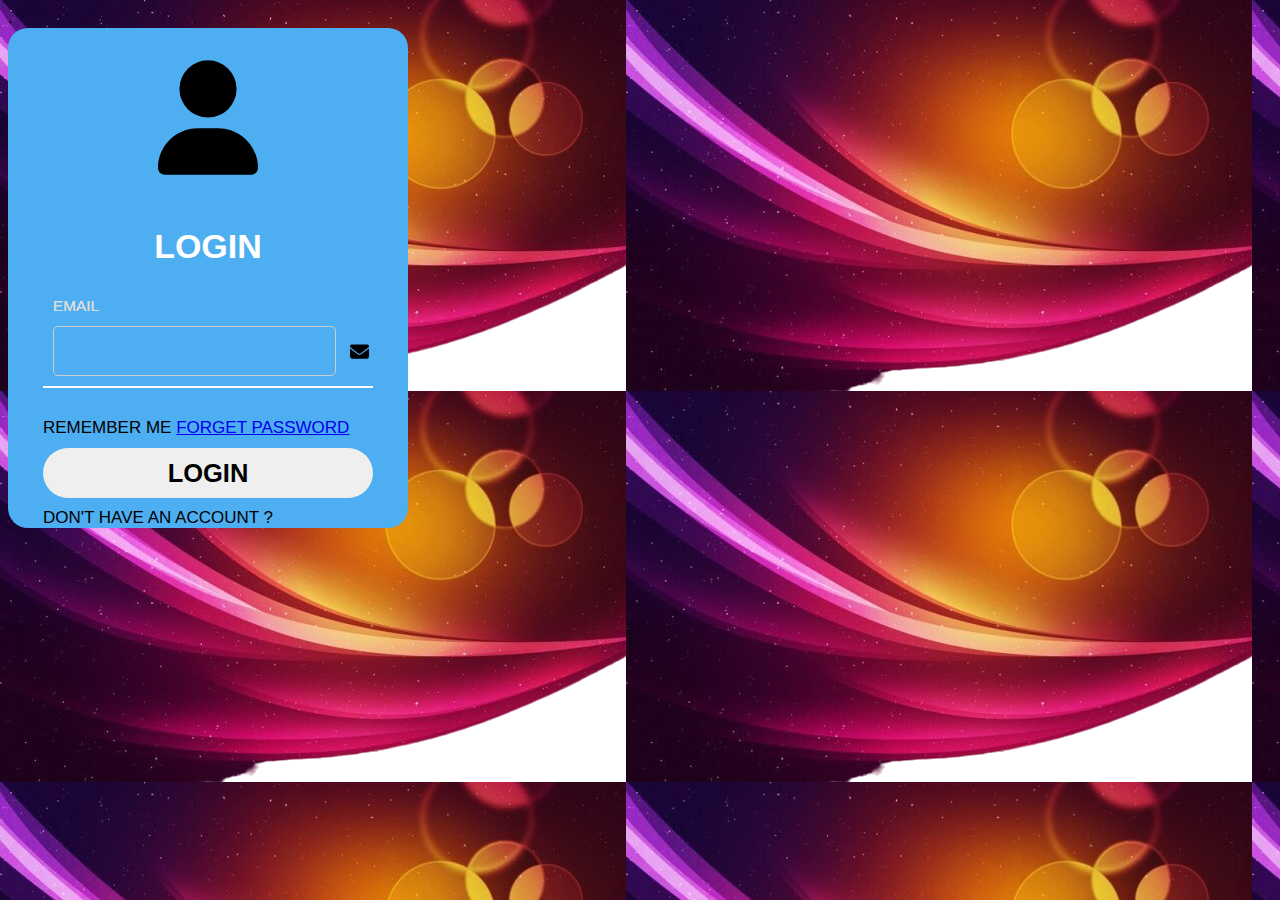
<file: index.html>
<!DOCTYPE html>
<html lang="en">
<head>
  <meta charset="UTF-8">
  <meta http-equiv="X-UA-Compatible" content="IE=Edge">
  <meta name="viewport" content="width=device-width, initial-scale=1">
  
  
  
  

  <title>HTML</title>
  
.               <!-- HTML -->
  

                <!-- Custom Styles -->
   
  
       <link rel="stylesheet" href="style.css">
</head>           
  <body id="raj">
                  <div class="ontainer">
                    <img src="/user-solid.svg" height="200px"width="100px">              
             <h2 id="ka">LOGIN</h2>
            <form action="">
                        <div class="form-group">
                                                <input type="email"  </p>
                        <label for=""> EMAIL</label>
                        <label for=""> EMAIL</label>
                        <img src="/envelope-solid.svg" height="19px"width="27px"></div>
                 
          <p>REMEMBER ME <a href="/forget.html">FORGET PASSWORD</a></p>
                  <a href="payment.html">
              <input id="btn" type="button"     value="login"> </a>
                    <p>DON'T HAVE AN ACCOUNT ?<a href="#"></a> </p>
    

                </form>
                
                    </div>
                    
                        </body>

                              </html>
</file>
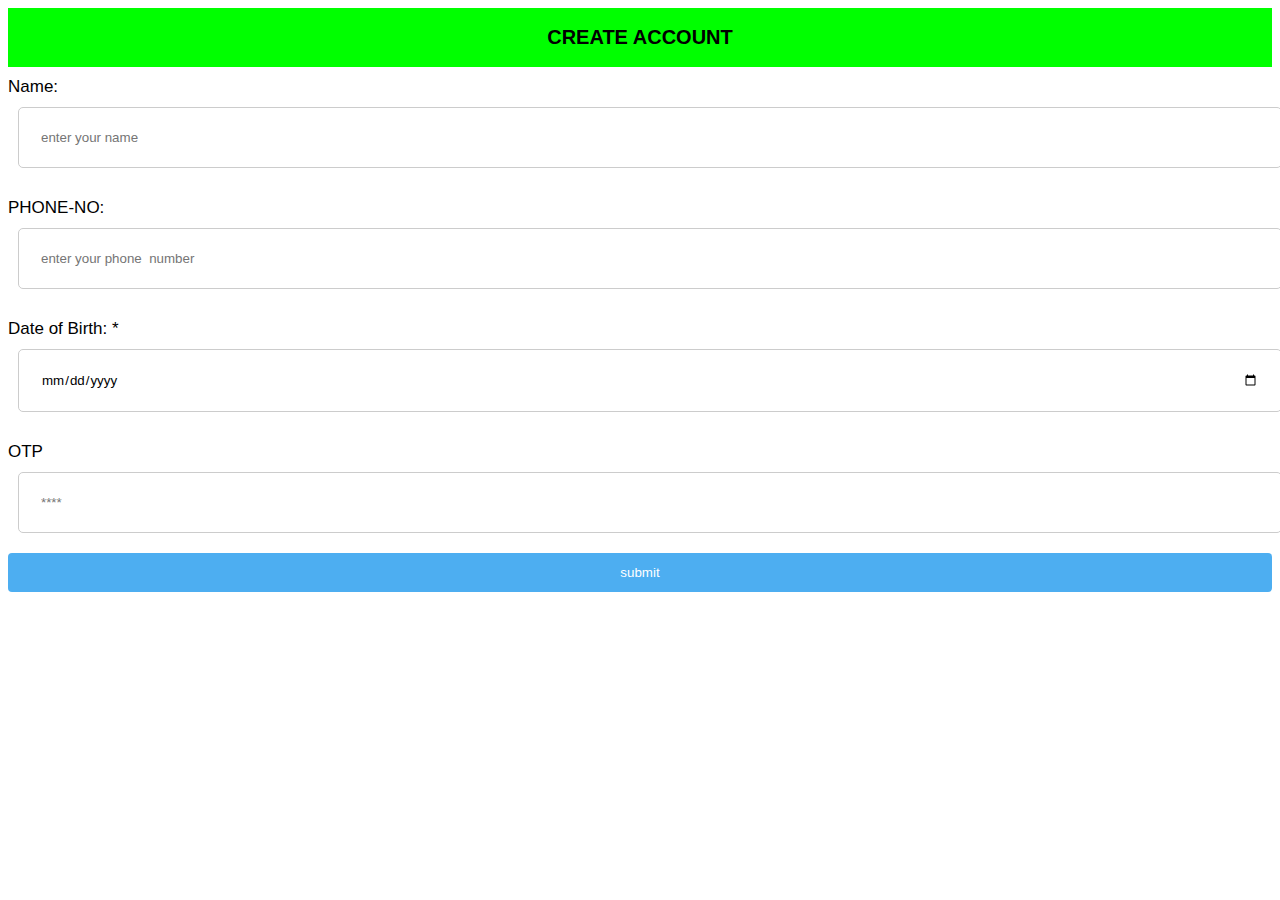
<file: forget.html>
<!DOCTYPE html>
<html>

<head>
  <meta charset="UTF-8">
  <meta name="viewport" content="width=device-width, initial-scale=1">
  <title> forget </title>
  
       <link rel="stylesheet" href="style.css">
  
</head>

<body>
  <div
    <form action="">
    
  
  <center> 
  
<h1 class="sh"> CREATE ACCOUNT </h1>
  
  
  </center>
  
  
  
  
     <p class="na">Name: <input type="text" name="name" placeholder="enter your name" required ></p>
     
     
     
          <p class="na">PHONE-NO: <input type="number" name="PHONE-NO" placeholder="enter your phone  number" required ></p>
          
          
          
            
    <p class="na">Date of Birth: *<input type="date" name="exp date"required>
    </p>
    
    
    
    
      <p class="na">
    OTP<input type="number" name="OTP"placeholder="****" id="OTP number"required> 
  </p>
  
  
  
  
                          
                    
  
<input type="submit" value="submit"></a>
        
                    
    
    
    
    
    </form>
  

</body>

</html>
</file>
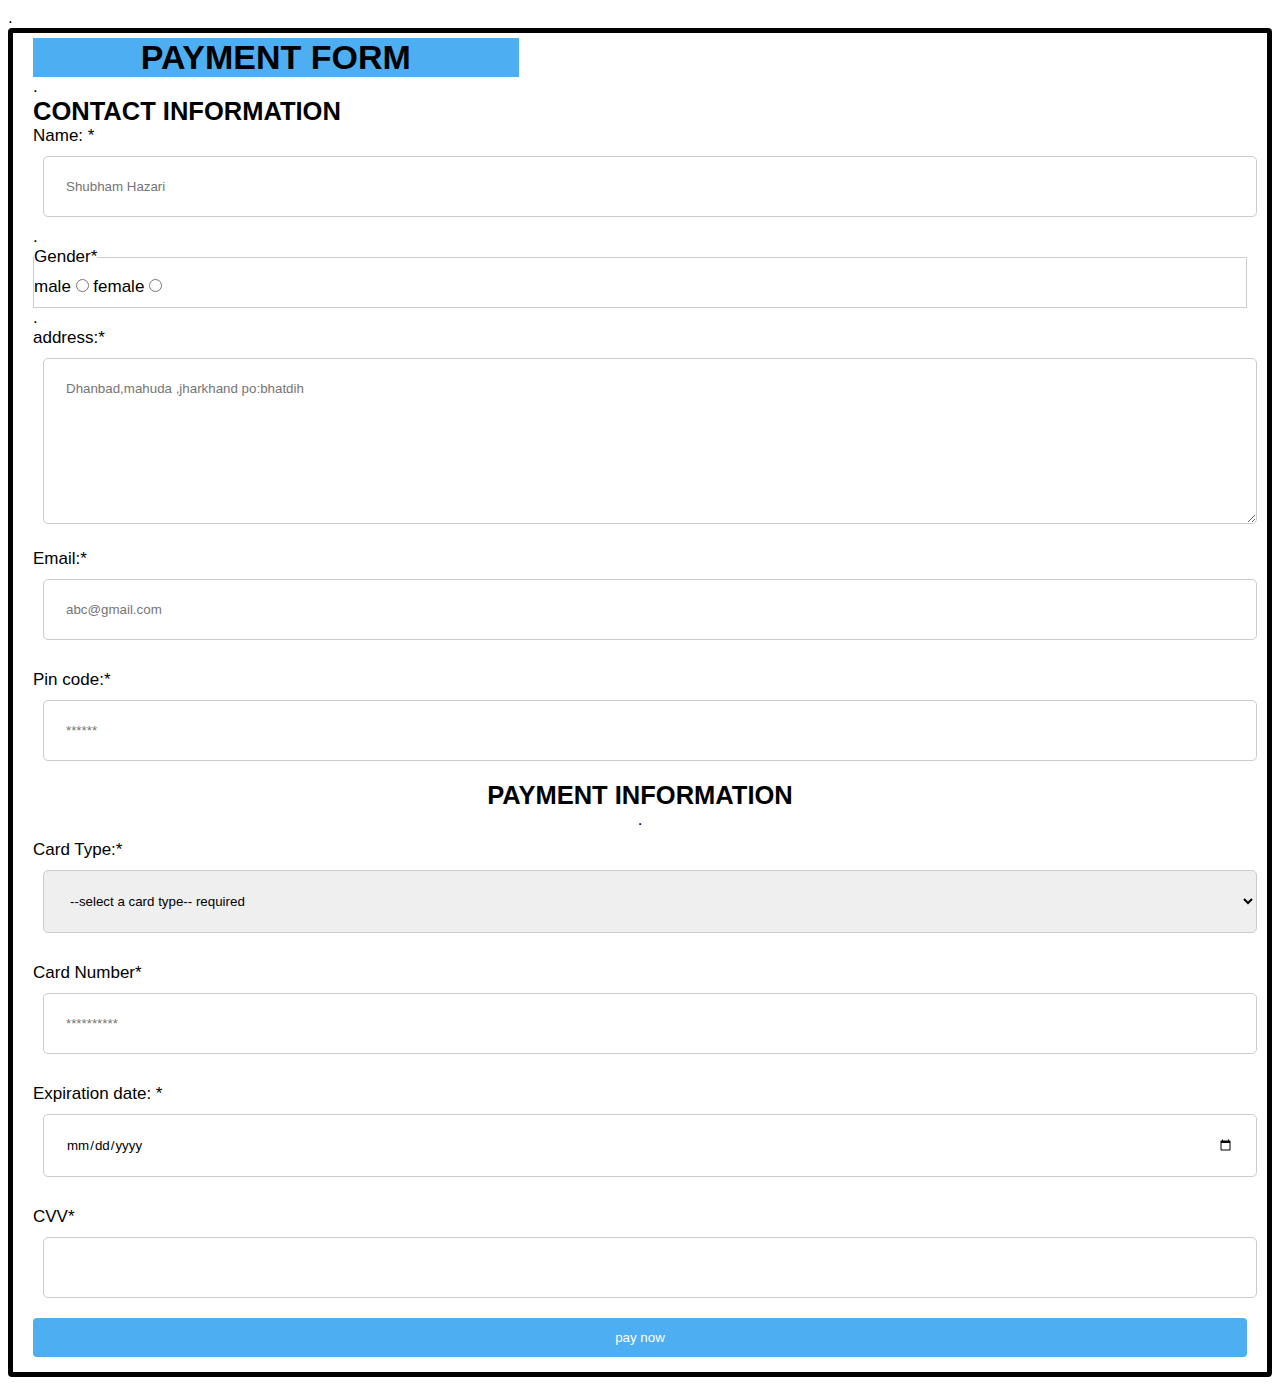
<file: payment.html>
<!DOCTYPE html>
<html lang="en">
<head>
  <meta charset="UTF-8">
  <meta http-equiv="X-UA-Compatible" content="IE=Edge">
  <meta name="viewport" content="width=device-width, initial-scale=1">

  <title>payment</title>
  
  
  <!-- HTML -->
  

  <!-- Custom Styles -->
  
  
       <link rel="stylesheet" href="style.css">
       
.           </head>
              <body>
         <div class="container">
             <form action=""
             
    
                 <center>
                 <h1 id="main_heading"> PAYMENT FORM </h1>
                 </center>
  
  

.                  <h2 class="ra"> CONTACT INFORMATION</h2>
                    <p>Name: * <input type="text" name="name" placeholder="Shubham Hazari" required ></p>
  
  
  
.                     <fieldset >
                        <legend>Gender*</legend>
                         
                         
                       <p class="na">
                            <label for="male">
                         male <input type="radio"name="gender" id="male"required></label>
   
   
                      <label for="female">
                      female <input type="radio"name="gender" id="female"required></label>
                      
                      
                        </p>
                       </fieldset>
  
  .           <p> address:*<textarea                       name="address" id. ="address" cols="50" rows="8"placeholder="Dhanbad,mahuda ,jharkhand po:bhatdih".                                ></textarea></p>

  
  
                  <p class="na">Email:* <input type="email" name="email" id="email"placeholder="abc@gmail.com"required</p>
  
  
  
                    <p class="na"> Pin code:* <input type="number" name="pincode" id="pincode"placeholder="******"required></p>
  
  
               <center>
       <h2 class="ra">PAYMENT INFORMATION</h2>
.                 </center>



  <p class="na">Card Type:*
      <select name="Card type" id="Card type">
        <option value="">--select a card type-- required</option>
        <option value="visa">visa</option>
        <option value="rupay">Rupay</option>
        <option value="mastercard">Mastercard</option>
      </select>
     </p>
     
     
     
     
     
  <p class="na">
    Card Number* <input type="number" name="card number"placeholder="**********" id="card number"required> 
  </p>
  
  
  
  
  
    <p class="na">Expiration date: *<input type="date" name="exp date"required>
    </p>
    
    
    
    
    
    
    <p class="na">CVV* <input type="password" name="cvv"ID="cvv"required></p>
    <input type="submit" value="pay now">
    </a>
    
          </form >
      </div>
  </body>
</html>
</file>
<file: style.css>
*{
  margin:0;
  padding:0;
  box-sizing:border-box;
  font-family: sans-serif;
}




#raj{
  width: 100vw;
  height: 100vh;
  
  background: url(/rb_75.png);
  
  
  
  
}




.ontainer{
  width: 400px;
  height: 500px;
  
  background:#4daef1;
  
  display: flex;
  align-items: center;
  justify-content: center;
  flex-direction: column;
  border-radius: 20px;
  display: flex;
  align-items: center;
  justify-content: center;
 
  
}




#ka{
  color: #fff;
  text-transform: uppercase;
  padding: 20px 0;
  font-size:2em; 
}




.form-group
{
  position: relative;
  width: 330px;
  border-bottom: 3px solid #fff;
  margin: 30px 0;
  display: flex;
  align-items:center;
  
}




.form-group input
{
  width: 100%;
  height: 50px;
  background: transparent;
  border: none;
  outline: none;
 
  
  
  font-size:1.2em;
  color: #fff;
  padding: 0 10px; 
  flex:1;
  
}




.form-group label
{
  position: absolute;
  top: 50%;
  left: 10px;
  transform: translateY(-50%);
  font-size:1.2em;
  color: #fff;
  transition:0.5s;
  pointer-events:none;
}



.form-group {
    position: relative;
    width: 330px; /* Set width of the form group */
    margin: 30px 0;
    border-bottom: 2px solid #fff;
    display: flex;
    align-items: center; /* Vertically align children */
}




.form-group input {
    flex: 1; /* Take all available space */
    height: 50px; /* Fixed height */
    border: none;
    background: transparent;
    outline: none;
    font-size: 1.2em;
    color: #fff;
    padding: 0 10px; /* Horizontal padding */
}




.form-group label {
    position: absolute;
    top: 50%; /* Center label */
    left: 10px;
    transform: translateY(-50%); /* Adjust vertical alignment */
    font-size: 1.2em;
    color: #fff;
    pointer-events: none; /* Prevent label from blocking input */
    transition: 0.3s;
}




.form-group input:focus ~ label,
.form-group input:not(:placeholder-shown) ~ label {
    top: -10px; /* Float label up */
    font-size: 0.9em;
    color: #ddd;
}




.na
{
  text-align:;
  color:black;
  padding: 10px 0;
}



.na>a
{
  color:#fff;
  text-decoration: none;
  font-weight: 600;
  
}




#btn
{
  width: 100%;
  height: 50px;
  border-radius:40px;
  border: none;
  font-size: 1.5em;
  text-transform: uppercase;
  font-weight:600 ;
  margin: 10px 0;
  cursor:pointer;
  transition:0.5s;
  
}




#btn:hover
{
  background: rgba(0, 0, 0, 0.3);
  color: #00ff00;
}
*{
  box-sizing: border-box
}


















body{
  font-family: Verdana, Geneva, Tahoma, sans-serif
  margin:15px 30px;
  font-size:17px; 
  padding:8px;
  
  
}
    .container {
      background color: ;
      padding: 5px 20px 15px 20px;
      border: 5px solid black;
      border-radius:4px;
      
      
    }
    
    input[type="text"],
    input[type="email"],
    input[type="number"],
    input[type="password"],
    input[type="date"],
  select,
  textarea{
    width: 100%;
    padding: 22px;
    border: 1px solid #ccc;
    border-radius: 5px;
    margin:10px;
  }
  fieldset{
    background-color: #fff;
    border:1px solid #ccc;
  }
  #main_heading{
    text-align: center;
    background-color:#4daef1;
    border: none;
   width:40%;
    text-align:center;
    
  }
  input[type="submit"]{
    background-color: #4daef1;
    color: white;
    padding: 12px 20px;
    border: none;
    border-radius: 4px;
    cursor: pointer;
    width: 100%;
   
  }
  
  
ra{
  border: 2px dotted black;
  width:34%;
}






  
  
  body{
  font-family: Verdana, Geneva, Tahoma, sans-serif
  margin:25px 30px;
  font-size:17px; 
  padding:8px;
  
  
  
}

.sh{
  padding: 18px;
  font-size: 20px;
  background-color: #00ff00;
}

.df{
  padding: 10px;
}
</file>
